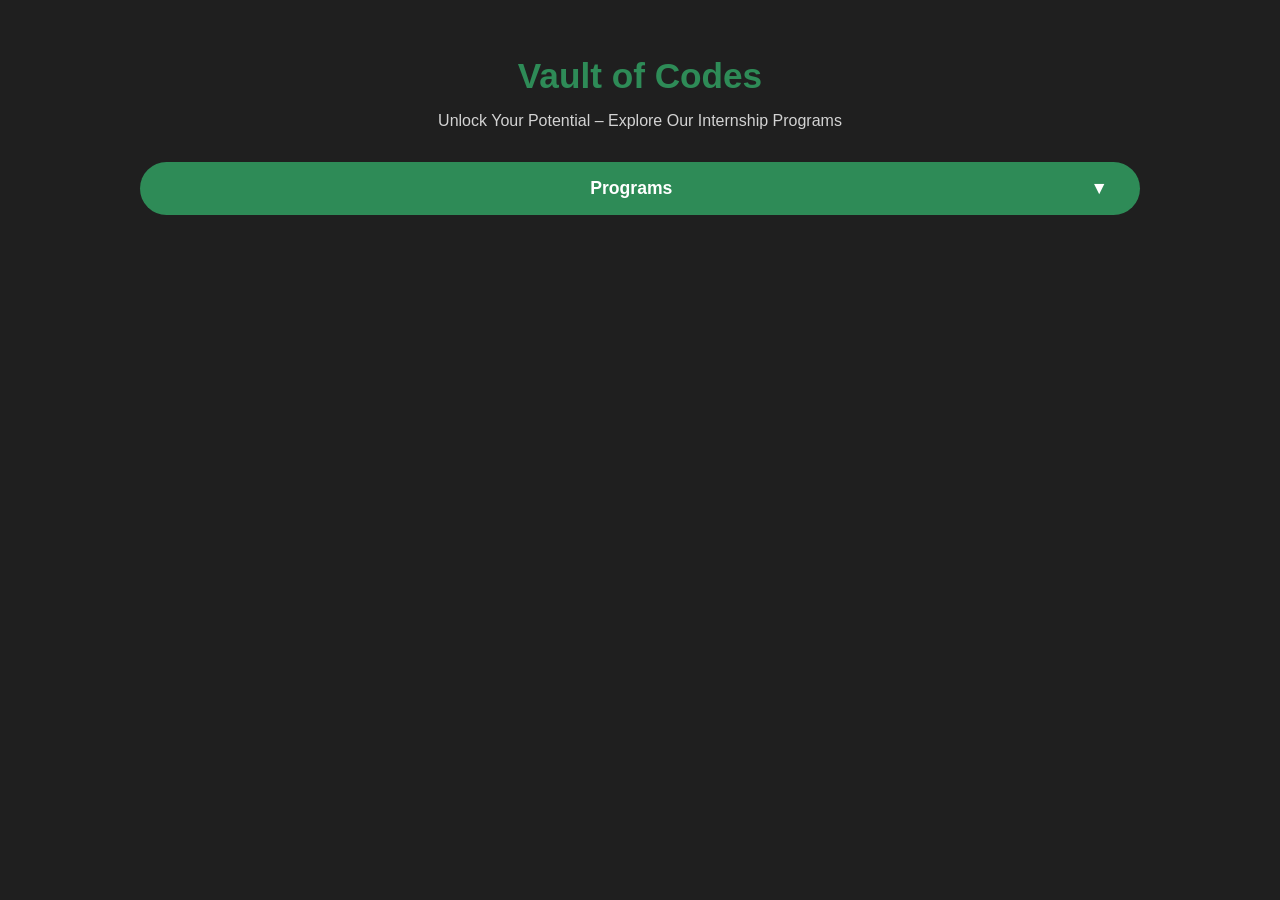
<file: index.html>
<!DOCTYPE html>
<html lang="en">
<head>
  <meta charset="UTF-8" />
  <meta name="viewport" content="width=device-width, initial-scale=1.0"/>
  <title>Vault of Codes Internship</title>
  <link rel="stylesheet" href="style.css" />
</head>
<body>
  <div class="container">
    <h1 class="main-heading">Vault of Codes</h1>
    <p class="tagline">Unlock Your Potential – Explore Our Internship Programs</p>

    <details class="dropdown">
      <summary class="dropdown-toggle">Programs</summary>
      <div class="dropdown-content">

        <!-- Web Development -->
        <div class="card">
          <h2>Web Development</h2>
          <p>Role: Web Intern</p>
          <p>Duration: 4 weeks</p>
          <p>Students & Freshers</p>
          <details>
            <summary>View Details</summary>
            <p>Learn HTML, CSS, JavaScript, GitHub, and frameworks like React. Build real-world websites.</p>
          </details>
        </div>

        <!-- App Development -->
        <div class="card">
          <h2>App Development</h2>
          <p>Role: App Intern</p>
          <p>Duration: 6 weeks</p>
          <p>All tech learners</p>
          <details>
            <summary>View Details</summary>
            <p>Develop mobile apps using Java/Kotlin. Learn UI/UX design and backend APIs.</p>
          </details>
        </div>

        <!-- AI Internship -->
        <div class="card">
          <h2>Artificial Intelligence</h2>
          <p>Role: AI Intern</p>
          <p>Duration: 6 weeks</p>
          <p>For CS/IT background</p>
          <details>
            <summary>View Details</summary>
            <p>Explore AI fundamentals, machine learning models, neural networks, and hands-on projects using Python.</p>
          </details>
        </div>

        <!-- ML Internship -->
        <div class="card">
          <h2>Machine Learning</h2>
          <p>Role: ML Intern</p>
          <p>Duration: 8 weeks</p>
          <p>With Python knowledge</p>
          <details>
            <summary>View Details</summary>
            <p>Work on regression, classification, clustering models, using scikit-learn, pandas, and real datasets.</p>
          </details>
        </div>

        <!-- Data Science -->
        <div class="card">
          <h2>Data Science</h2>
          <p>Role: DS Intern</p>
          <p>Duration: 8 weeks</p>
          <p>For analytical minds</p>
          <details>
            <summary>View Details</summary>
            <p>Learn data cleaning, visualization, Python, NumPy, pandas, and storytelling with real business cases.</p>
          </details>
        </div>

      </div>
    </details>
  </div>
</body>
</html>
</file>
<file: style.css>
body {
    margin: 0;
    font-family: 'Poppins', sans-serif;
    background: #1f1f1f;
    color: #fefefe;
  }
  
  .container {
    max-width: 1000px;
    margin: auto;
    padding: 2rem;
    text-align: center;
  }
  
  .main-heading {
    font-size: 2.2rem;
    color: #2e8b57;
    margin-bottom: 0.3rem;
  }
  
  .tagline {
    font-size: 1rem;
    color: #d3d3d3;
    margin-bottom: 2rem;
  }
  
  .dropdown-toggle {
    background: #2e8b57;
    color: #fff;
    border: none;
    padding: 1rem 2rem;
    font-size: 1.1rem;
    border-radius: 30px;
    cursor: pointer;
    font-weight: bold;
    transition: background 0.3s ease;
  }
  
  .dropdown[open] .dropdown-toggle {
    background: #287a4d;
  }
  
  .dropdown-content {
    margin-top: 2rem;
    display: flex;
    flex-wrap: wrap;
    gap: 2rem;
    justify-content: center;
  }
  
  .card {
    background: #2c2c2c;
    border: 1px solid #2e8b57;
    border-left: 5px solid #2e8b57;
    border-radius: 10px;
    box-shadow: 0 0 10px rgba(46, 139, 87, 0.3);
    width: 250px;
    padding: 1.5rem;
    text-align: left;
    transition: all 0.3s ease;
  }
  
  .card:hover {
    transform: translateY(-5px);
    box-shadow: 0 0 20px rgba(46, 139, 87, 0.6);
  }
  
  .card h2 {
    color: #2e8b57;
    margin-bottom: 0.5rem;
  }
  
  .card p {
    font-size: 0.95rem;
    margin: 0.3rem 0;
    color: #eaeaea;
  }
  
  summary::after {
    content: "▼";
    float: right;
  }
  
  details[open] > summary::after {
    content: "▲";
  }
  
  details summary {
    list-style: none;
    cursor: pointer;
    margin-top: 0.5rem;
    background-color: #333;
    color: #fefefe;
    padding: 0.4rem 0.8rem;
    border-radius: 10px;
    user-select: none;
  }
</file>
